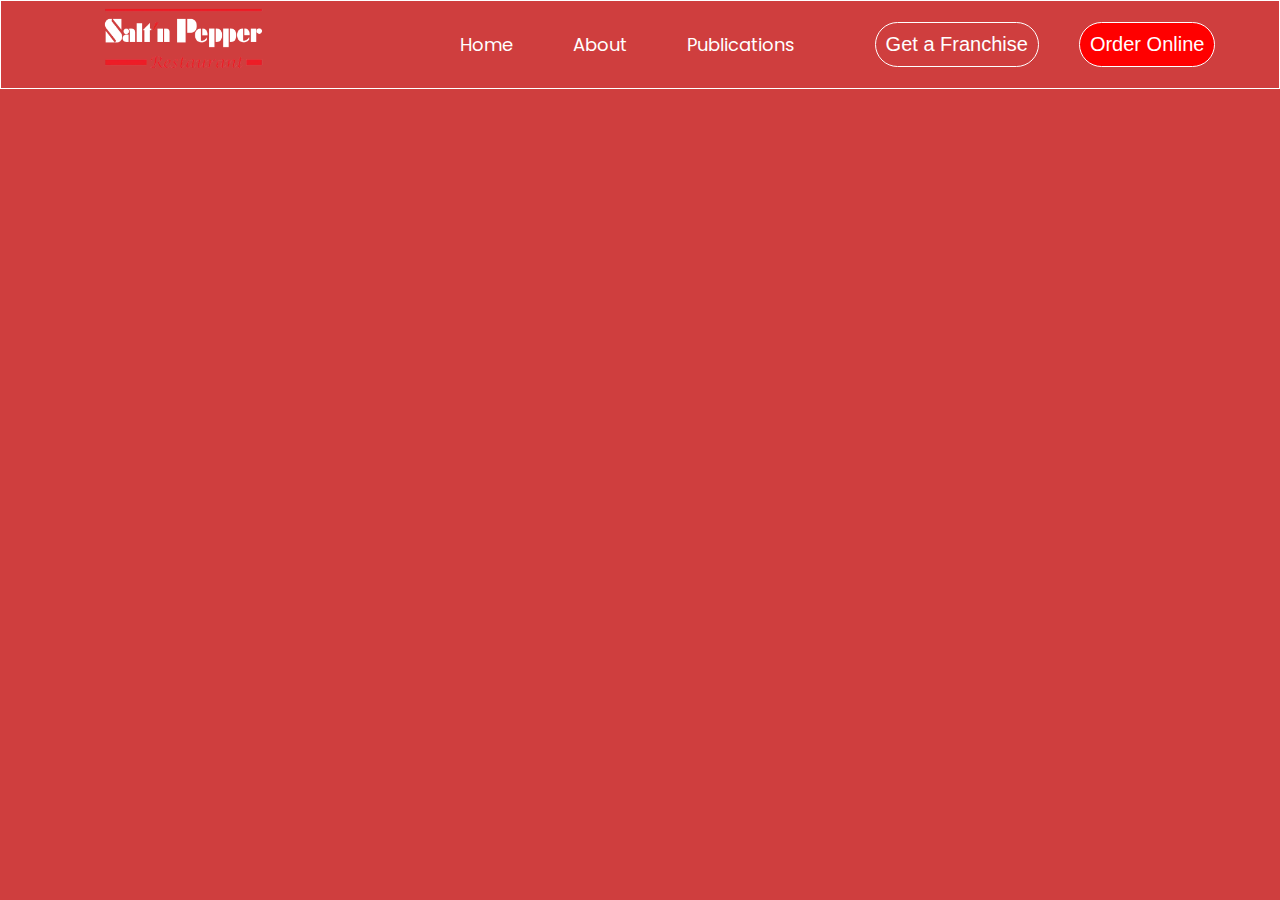
<file: index.html>
<!DOCTYPE html>
<html lang="en">
<head>
    <meta charset="UTF-8">
    <meta name="viewport" content="width=device-width, initial-scale=1.0">
    <title>NAVBAR</title>
    <link rel="stylesheet" type="text/css" href="style.css">
    <style>
        @import url('https://fonts.googleapis.com/css2?family=Bebas+Neue&family=Lexend+Giga:wght@100..900&family=Noto+Nastaliq+Urdu:wght@400..700&family=Poppins&family=Roboto:ital,wght@0,100..900;1,100..900&display=swap');
        </style>
</head>
<body class="body">
    <header class="header">
        <!-- nav bar start -->
        <nav class="container"></nav>
        <nav class="navbar">
            <img src="./logo.webp" class="logo">
        </nav>
        <nav class="navbar-1">
            <p>Home</p>
            <p>About</p>
            <p>Publications</p>
            <button class="btn1">Get a Franchise</button>
            <button class="btn2">Order Online</button>

        </nav> 
         <!-- nav bar end -->
    </header>
     
</body>
</html>
</file>
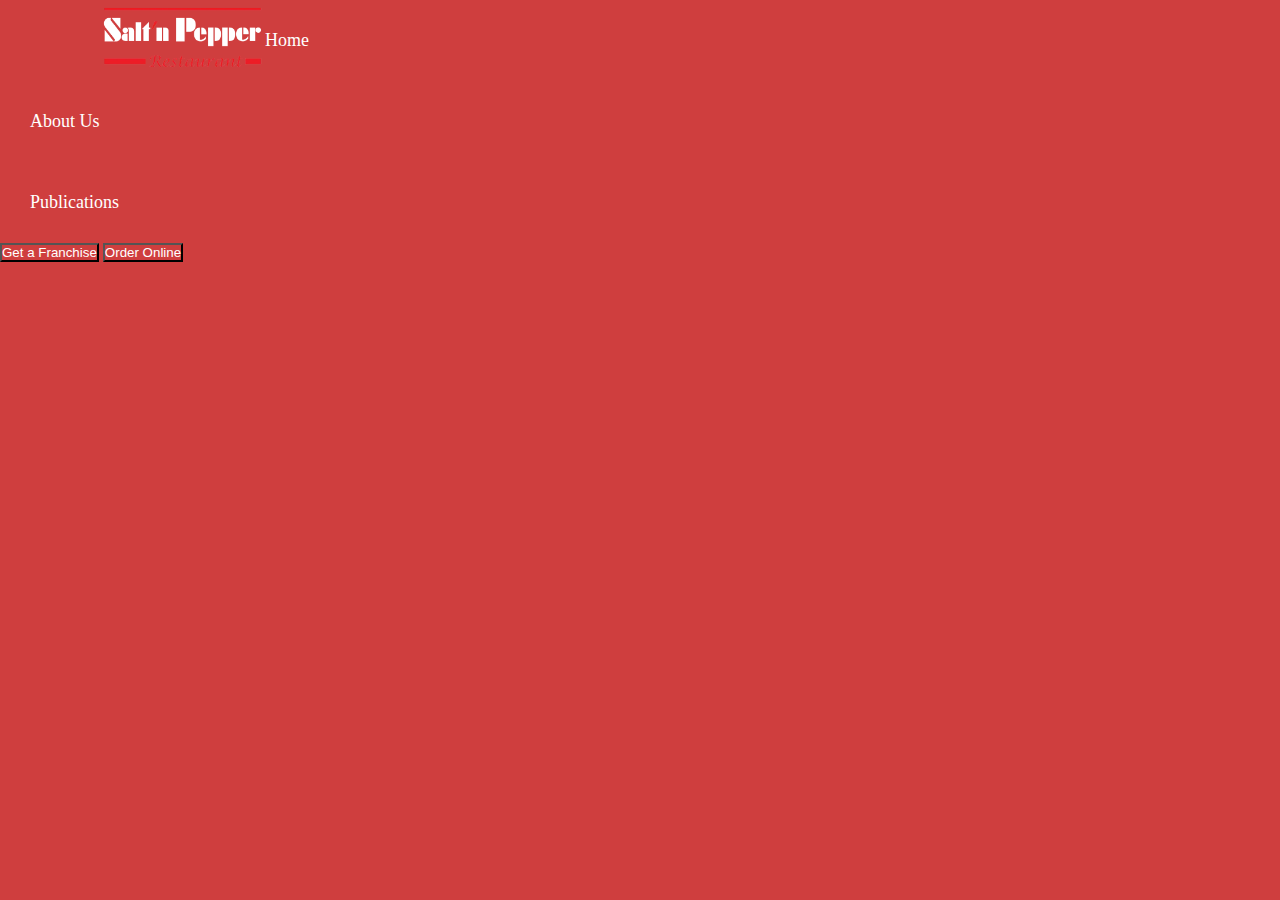
<file: navbar.html>
<!DOCTYPE html>
<html lang="en">
<head>
    <meta charset="UTF-8">
    <meta name="viewport" content="width=device-width, initial-scale=1.0">
    <title>NAVBAR</title>
    <link rel="stylesheet" type="text/css" href="style.css">
</head>
<body>
    <header>
        <!-- nav bar start -->
        <nav class="container"></nav>
        <nav class="navbar">
            <img src="./logo.webp" class="logo">
            <p>Home</p>
            <p>About Us</p>
            <p>Publications</p>
            <button>Get a Franchise</button>
            <button>Order Online</button>

        </nav> 
         <!-- nav bar end -->
    </header>
     
</body>
</html>
</file>
<file: style.css>
*{
    margin: 0;
    padding: 0;
    background-color: black;
    color: white;
    box-sizing: border-box;
}
body{
    font-family: "Poppins", serif;
    font-weight: 400;
    font-style: normal;
}
.header{
   border: 1px solid white;
}
.logo{
    width: 165px;
    float: left;
    margin-left: 100px;
}
.navbar-1{
    display: flex;
    justify-content: center;
    align-items: center;
    /* margin: 20px; */
    margin-left: 50px;
    padding-left: 100px;

}
p{
    padding: 30px;
    font-family: "Poppins", serif;
    font-size: 18px;
    font-weight: 400;
    font-style: normal;
}
.btn1{
    font-size: 20px;
    padding: 10px;
    border-radius: 30px;
    margin-right: 20px;
    margin-left: 50px;
    border: 1px solid white;
}
.btn2{
    font-size: 20px;
    padding: 10px;
    border-radius: 30px;
    background-color: red;
    margin-left: 20px;
    border: 1px solid white;
}
@media (max-width:1290px) {
    *{
        background-color: rgb(207, 62, 62);
        
    }
}
@media (max-width:1200px) {
    *{
        background-color: rgba(56, 207, 42, 0.671);
        
    }
}
@media (max-width:900px) {
    *{
        background-color: rgb(194, 224, 23);
        
    }
    p{
        font-size: 16px;
    }
    @media (max-width:844px) {
        *{
            background-color: rgb(194, 224, 23);
            width: 100%;
        }
        .logo{
            margin-left: 260px;
        }
        p{
            font-size: 16px;
        }
}
@media (max-width:600px) {
    *{
        background-color: rgb(30, 165, 175);
        
    }
    p{
        font-size: 14px;
    }
}
@media (max-width:452px) {
    *{
        background-color: rgb(30, 165, 175);
        
    }
    p{
        font-size: 14px;
    }
    .logo{
        margin-left: 220px;
    }
}
@media (max-width:430px) {
    *{
        background-color: rgb(200, 37, 206);
       
    }
    p{
        font-size: 12px
    }
}
</file>
